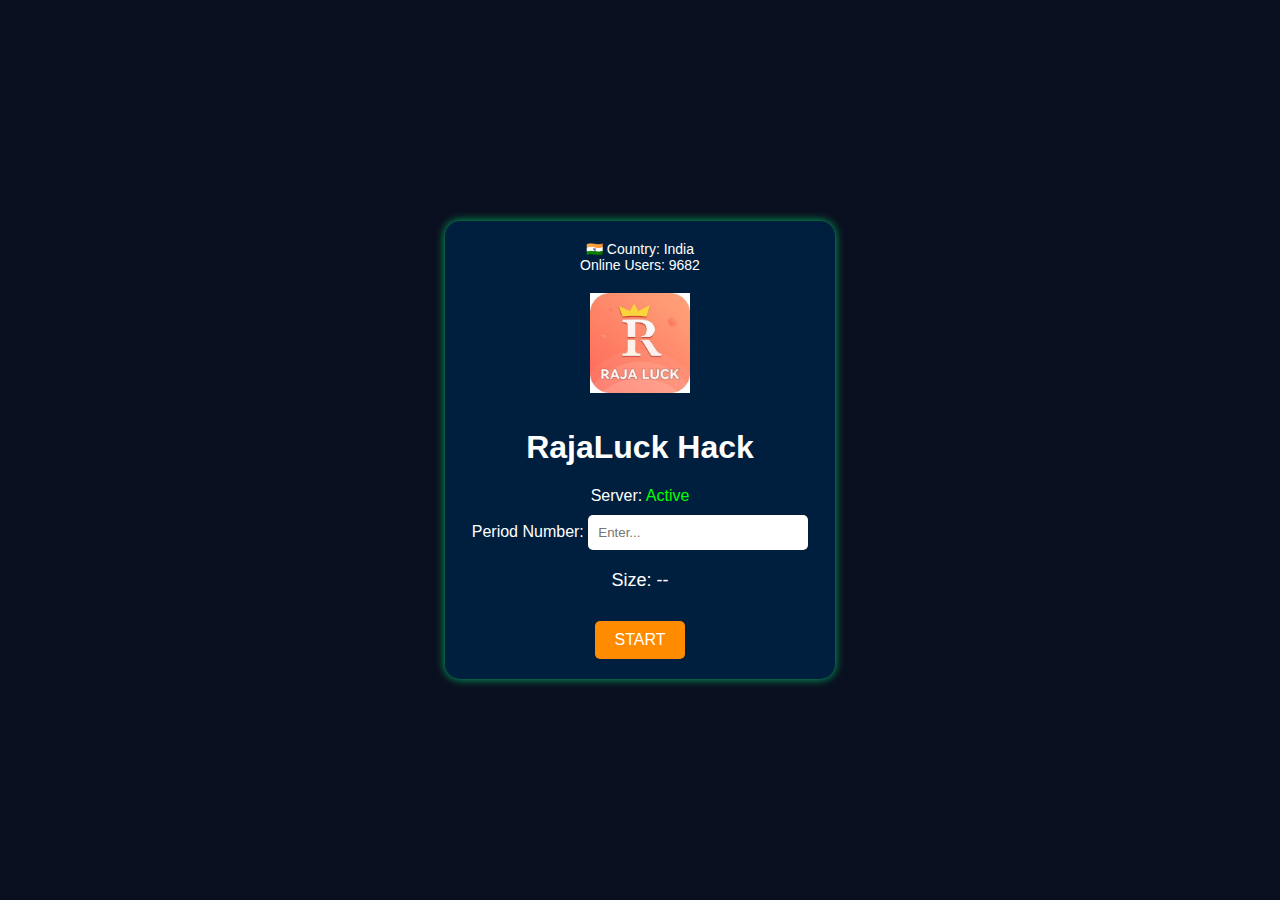
<file: prediction.html>
<!DOCTYPE html>
<html lang="en">
<head>
    <meta charset="UTF-8">
    <meta name="viewport" content="width=device-width, initial-scale=1.0">
    <title>RajaLuck Prediction</title>
    <style>
        body {
            background-color: #0a0f1f;
            color: white;
            font-family: 'Arial', sans-serif;
            margin: 0;
            padding: 0;
            display: flex;
            justify-content: center;
            align-items: center;
            height: 100vh;
        }

        .container {
            text-align: center;
            padding: 20px;
            background: #001f3f;
            border-radius: 15px;
            box-shadow: 0 0 10px rgba(0, 255, 128, 0.7);
            width: 350px;
        }

        .header-info, .user-info {
            margin-bottom: 20px;
        }

        .country-flag, .online-users {
            font-size: 14px;
        }

        .logo img {
            width: 100px;
            margin-bottom: 10px;
        }

        .active-status {
            color: lime;
        }

        .period-input input {
            padding: 10px;
            border-radius: 5px;
            border: none;
            width: 200px;
            margin-top: 10px;
        }

        .result {
            margin-top: 20px;
        }

        #start-btn {
            margin-top: 20px;
            background-color: #ff8c00;
            border: none;
            padding: 10px 20px;
            border-radius: 5px;
            color: white;
            cursor: pointer;
            font-size: 16px;
        }

        #start-btn:hover {
            background-color: #ffa500;
        }

        .result div {
            margin: 10px 0;
            font-size: 18px;
        }
    </style>
</head>
<body>
    <div class="container">
        <header>
            <div class="header-info">
                <div class="country-flag">🇮🇳 Country: India</div>
                <div class="online-users">Online Users: <span id="online-users">9682</span></div>
            </div>
            <div class="user-info"></div>
        </header>

        <main>
            <div class="logo">
                <img src="IMG_20241111_111051_427.jpg" alt="Rajaluck Logo">
                <h1>RajaLuck Hack</h1>
            </div>

            <div class="server-status">
                <span>Server:</span> <span class="active-status">Active</span>
            </div>

            <div class="period-input">
                <label for="period-number">Period Number: </label>
                <input type="number" id="period-number" placeholder="Enter...">
            </div>

            <div class="result">
                <div id="size-result">Size: --</div>
            </div>

            <button id="start-btn">START</button>
        </main>
    </div>

    <script>
        document.getElementById('start-btn').addEventListener('click', generateResult);

        function generateResult() {
            const periodNumber = document.getElementById('period-number').value;
            if (!periodNumber) {
                alert("Please enter a period number.");
                return;
            }

            // Determine "Big" or "Small" randomly
            const isBig = Math.random() > 0.5;
            const size = isBig ? "Big" : "Small";

            // Update Result in HTML
            document.getElementById('size-result').textContent = "Size: " + size;
        }
    </script>
</body>
</html>
</file>
